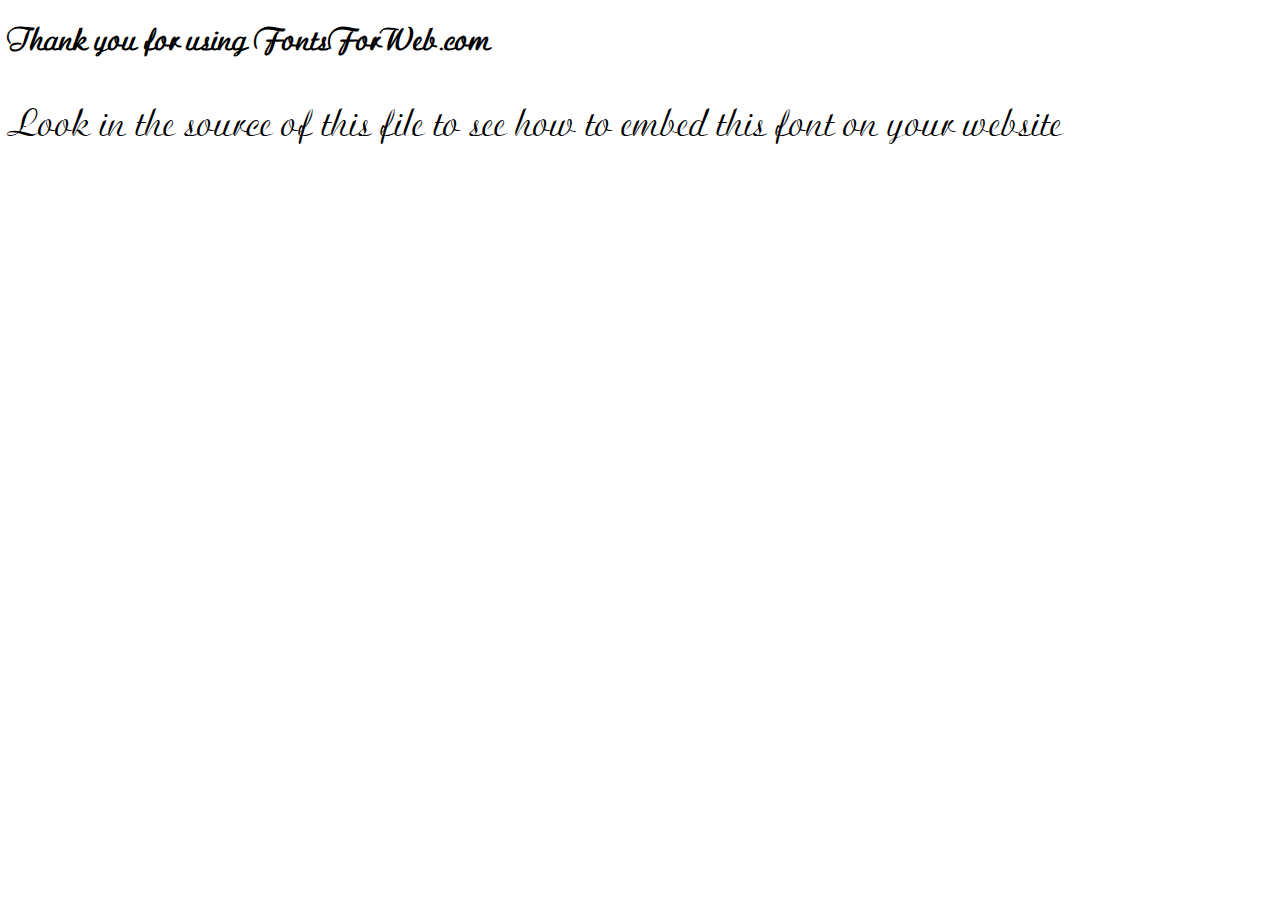
<file: Server Side/http/fonts/ARIR/index.html>
<!DOCTYPE html>
<html class="no-js">
    <head>
        <meta charset="utf-8">
        <meta http-equiv="X-UA-Compatible" content="IE=edge">
        <title> web font from FontsForWeb.com</title>
        <meta name="description" content="">
        <meta name="viewport" content="width=device-width, initial-scale=1">
        <link rel="stylesheet" href="font.css">
        <style type="text/css">
		/* when @font-face is defined(it is in font.css) you can add the font to any rule by using font-family */
		h1 {
			font-family: 'ARIR';
		}
		</style>
    </head>
    <body>
    	<h1>Thank you for using FontsForWeb.com</h1>
        <p class="fontsforweb_fontid_15812">Look in the source of this file to see how to embed this font on your website</p>
    </body>
</html>
</file>
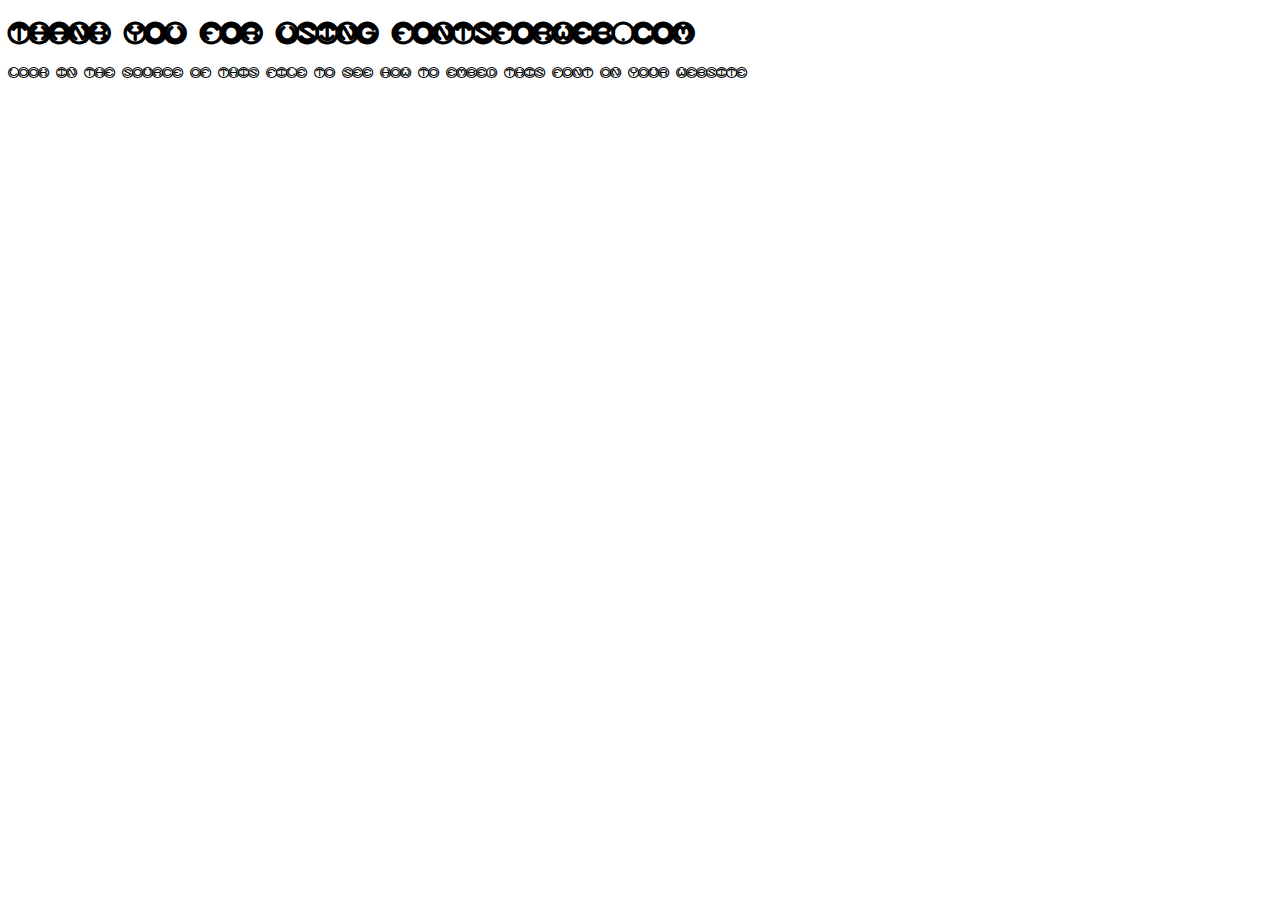
<file: Server Side/http/fonts/spheroid/index.html>
<!DOCTYPE html>
<html class="no-js">
    <head>
        <meta charset="utf-8">
        <meta http-equiv="X-UA-Compatible" content="IE=edge">
        <title> web font from FontsForWeb.com</title>
        <meta name="description" content="">
        <meta name="viewport" content="width=device-width, initial-scale=1">
        <link rel="stylesheet" href="font.css">
        <style type="text/css">
		/* when @font-face is defined(it is in font.css) you can add the font to any rule by using font-family */
		h1 {
			font-family: 'spheroid';
		}
		</style>
    </head>
    <body>
    	<h1>Thank you for using FontsForWeb.com</h1>
        <p class="fontsforweb_fontid_975">Look in the source of this file to see how to embed this font on your website</p>
    </body>
</html>
</file>
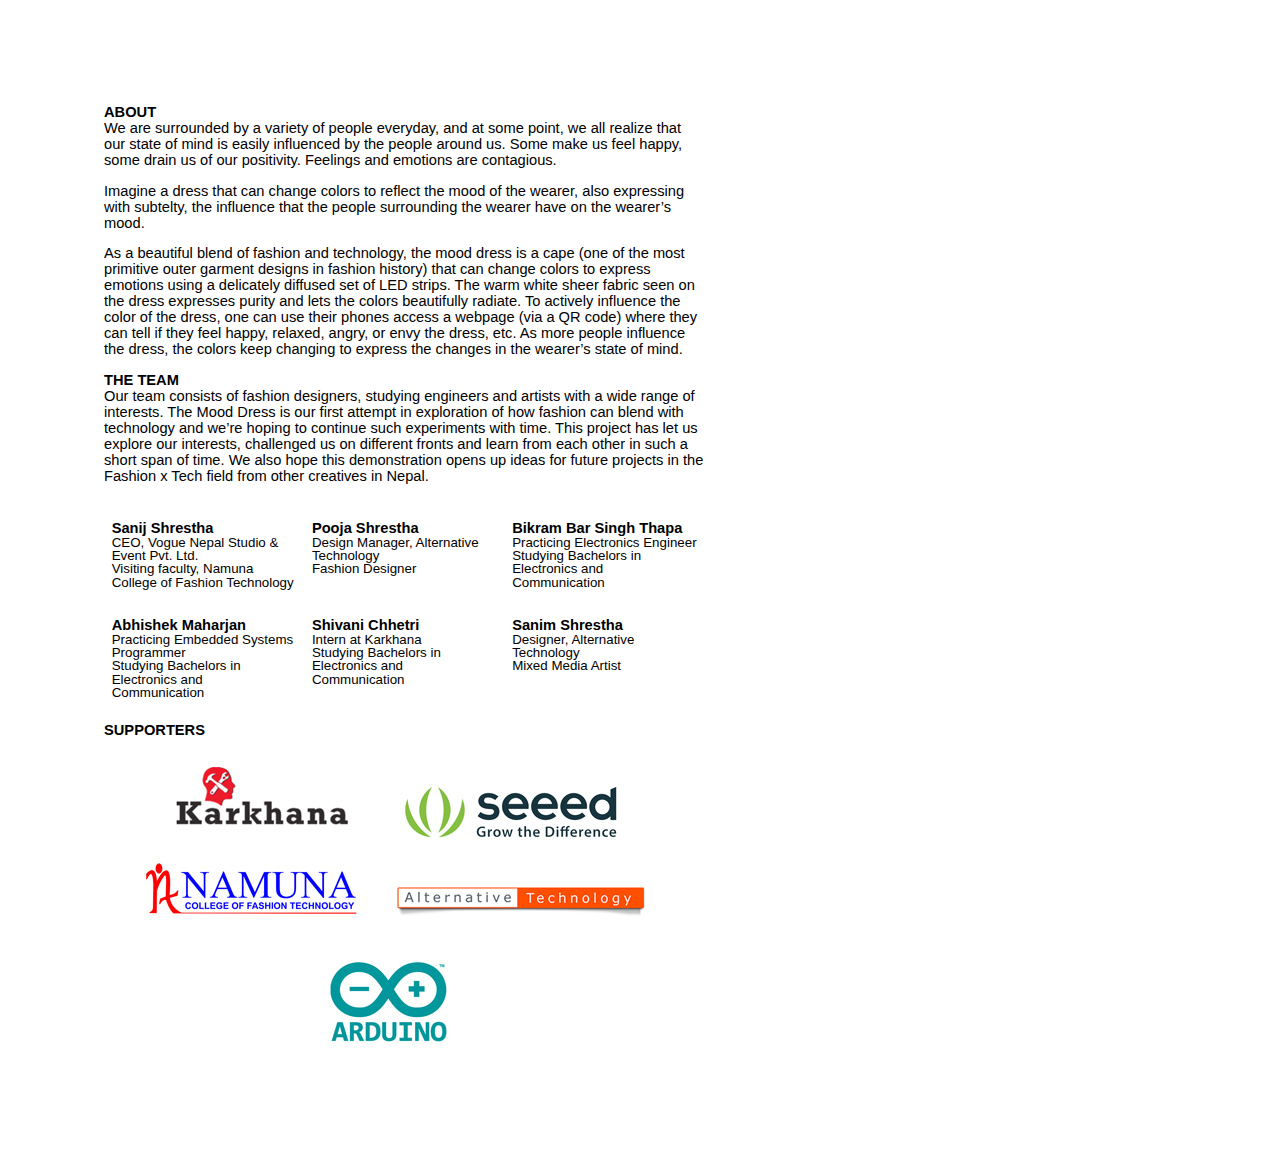
<file: Server Side/http/mood-dress/about/index.html>
<html><head><title>Untitled document</title><meta content="text/html; charset=UTF-8" http-equiv="content-type"><style type="text/css">ol{margin:0;padding:0}.c4{border-bottom-width:1pt;border-top-style:solid;width:150.4pt;border-right-style:solid;padding:5pt 5pt 5pt 5pt;border-bottom-color:#ffffff;border-top-width:1pt;border-bottom-style:solid;vertical-align:top;border-top-color:#ffffff;border-left-color:#ffffff;border-right-color:#ffffff;border-left-style:solid;border-right-width:1pt;border-left-width:1pt}.c5{vertical-align:baseline;color:#000000;font-size:11pt;font-style:normal;font-family:"Arial";text-decoration:none;font-weight:normal}.c2{vertical-align:baseline;color:#000000;font-size:10pt;font-style:normal;font-family:"Arial";text-decoration:none;font-weight:normal}.c7{vertical-align:baseline;color:#000000;font-size:11pt;font-style:normal;font-family:"Arial";text-decoration:none;font-weight:bold}.c1{line-height:1.0;padding-top:0pt;text-align:left;direction:ltr;padding-bottom:0pt}.c0{widows:2;orphans:2;height:11pt;direction:ltr}.c11{max-width:451.3pt;background-color:#ffffff;padding:72pt 72pt 72pt 72pt}.c6{margin-right:auto;border-collapse:collapse}.c8{widows:2;orphans:2;direction:ltr}.c3{height:11pt}.c10{height:0pt}.c9{font-weight:bold}.title{widows:2;padding-top:0pt;line-height:1.15;orphans:2;text-align:left;color:#000000;font-size:21pt;font-family:"Trebuchet MS";padding-bottom:0pt;page-break-after:avoid}.subtitle{widows:2;padding-top:0pt;line-height:1.15;orphans:2;text-align:left;color:#666666;font-style:italic;font-size:13pt;font-family:"Trebuchet MS";padding-bottom:10pt;page-break-after:avoid}li{color:#000000;font-size:11pt;font-family:"Arial"}p{color:#000000;font-size:11pt;margin:0;font-family:"Arial"}h1{widows:2;padding-top:10pt;line-height:1.15;orphans:2;text-align:left;color:#000000;font-size:16pt;font-family:"Trebuchet MS";padding-bottom:0pt;page-break-after:avoid}h2{widows:2;padding-top:10pt;line-height:1.15;orphans:2;text-align:left;color:#000000;font-size:13pt;font-family:"Trebuchet MS";font-weight:bold;padding-bottom:0pt;page-break-after:avoid}h3{widows:2;padding-top:8pt;line-height:1.15;orphans:2;text-align:left;color:#666666;font-size:12pt;font-family:"Trebuchet MS";font-weight:bold;padding-bottom:0pt;page-break-after:avoid}h4{widows:2;padding-top:8pt;line-height:1.15;orphans:2;text-align:left;color:#666666;font-size:11pt;text-decoration:underline;font-family:"Trebuchet MS";padding-bottom:0pt;page-break-after:avoid}h5{widows:2;padding-top:8pt;line-height:1.15;orphans:2;text-align:left;color:#666666;font-size:11pt;font-family:"Trebuchet MS";padding-bottom:0pt;page-break-after:avoid}h6{widows:2;padding-top:8pt;line-height:1.15;orphans:2;text-align:left;color:#666666;font-style:italic;font-size:11pt;font-family:"Trebuchet MS";padding-bottom:0pt;page-break-after:avoid}</style></head><body class="c11"><p class="c8"><span class="c9">ABOUT</span></p><p class="c8"><span>We are surrounded by a variety of people everyday, and at some point, we all realize that our state of mind is easily influenced by the people around us. Some make us feel happy, some drain us of our positivity. Feelings and emotions are contagious.</span></p><p class="c0"><span></span></p><p class="c8"><span>Imagine a dress that can change colors to reflect the mood of the wearer, also expressing with subtelty, the influence that the people surrounding the wearer have on the wearer&rsquo;s mood.</span></p><p class="c0"><span></span></p><p class="c8"><span>As a beautiful blend of fashion and technology, the mood dress is a cape (one of the most primitive outer garment designs in fashion history) that can change colors to express emotions using a delicately diffused set of LED strips. The warm white sheer fabric seen on the dress expresses purity and lets the colors beautifully radiate. To actively influence the color of the dress, one can use their phones access a webpage (via a QR code) where they can tell if they feel happy, relaxed, angry, or envy the dress, etc. As more people influence the dress, the colors keep changing to express the changes in the wearer&rsquo;s state of mind.</span></p><p class="c0"><span></span></p><p class="c8"><span class="c9">THE TEAM</span></p><p class="c8"><span>Our team consists of fashion designers, studying engineers and artists with a wide range of interests. The Mood Dress is our first attempt in exploration of how fashion can blend with technology and we&rsquo;re hoping to continue such experiments with time. This project has let us explore our interests, challenged us on different fronts and learn from each other in such a short span of time. We also hope this demonstration opens up ideas for future projects in the Fashion x Tech field from other creatives in Nepal.</span></p><p class="c0"><span></span></p><p class="c0"><span></span></p><a href="#" name="cb92074b56bc85bc0736950980b726bf0d55104d"></a><a href="#" name="0"></a><table cellpadding="0" cellspacing="0" class="c6"><tbody><tr class="c10"><td class="c4" colspan="1" rowspan="1"><p class="c1"><span class="c7">Sanij Shrestha</span></p><p class="c1"><span class="c2">CEO, Vogue Nepal Studio &amp; Event Pvt. Ltd.</span></p><p class="c1"><span class="c2">Visiting faculty, Namuna College of Fashion Technology</span></p></td><td class="c4" colspan="1" rowspan="1"><p class="c1"><span class="c7">Pooja Shrestha</span></p><p class="c1"><span class="c2">Design Manager, Alternative Technology</span></p><p class="c1"><span class="c2">Fashion Designer</span></p><p class="c1 c3"><span class="c5"></span></p></td><td class="c4" colspan="1" rowspan="1"><p class="c1"><span class="c7">Bikram Bar Singh Thapa</span></p><p class="c1"><span class="c2">Practicing Electronics Engineer</span></p><p class="c1"><span class="c2">Studying Bachelors in Electronics and Communication</span></p><p class="c1 c3"><span class="c5"></span></p></td></tr><tr class="c10"><td class="c4" colspan="1" rowspan="1"><p class="c1"><span class="c7">Abhishek Maharjan</span></p><p class="c1"><span class="c2">Practicing Embedded Systems Programmer</span></p><p class="c1"><span class="c2">Studying Bachelors in Electronics and Communication</span></p><p class="c1 c3"><span class="c5"></span></p></td><td class="c4" colspan="1" rowspan="1"><p class="c1"><span class="c7">Shivani Chhetri</span></p><p class="c1"><span class="c2">Intern at Karkhana</span></p><p class="c1"><span class="c2">Studying Bachelors in Electronics and Communication</span></p><p class="c1 c3"><span class="c5"></span></p></td><td class="c4" colspan="1" rowspan="1"><p class="c1"><span class="c7">Sanim Shrestha</span></p><p class="c1"><span class="c2">Designer, Alternative Technology</span></p><p class="c1"><span class="c2">Mixed Media Artist</span></p><p class="c1 c3"><span class="c5"></span></p></td></tr></tbody></table><p class="c8"><span class="c9">SUPPORTERS</span></p><p class="c0"><span class="c9"></span></p><p class="c8"><span style="overflow: hidden; display: inline-block; margin: 0.00px 0.00px; border: 0.00px solid #000000; transform: rotate(0.00rad) translateZ(0px); -webkit-transform: rotate(0.00rad) translateZ(0px); width: 600.00px; height: 310.00px;"><img alt="supporters.jpg" src="images/image00.jpg" style="width: 600.00px; height: 310.00px; margin-left: 0.00px; margin-top: 0.00px; transform: rotate(0.00rad) translateZ(0px); -webkit-transform: rotate(0.00rad) translateZ(0px);" title=""></span></p></body></html>
</file>
<file: Server Side/http/fonts/ARIR/font.css>
@font-face {
	font-family: 'ARIR';
	src: url('./ARIR.eot');
	src: local('ARIR'), url('./ARIR.woff') format('woff'), url('./ARIR.ttf') format('truetype');
}
/* use this class to attach this font to any element i.e. <p class="fontsforweb_fontid_15812">Text with this font applied</p> */
.fontsforweb_fontid_15812 {
	font-family: 'ARIR' !important;
	font-size: 250%;
}

/* Font downloaded from FontsForWeb.com */
</file>
<file: Server Side/http/fonts/spheroid/font.css>
@font-face {
	font-family: 'spheroid';
	src: url('./spheroid.eot');
	src: local('spheroid'), url('./spheroid.woff') format('woff'), url('./spheroid.ttf') format('truetype');
}
/* use this class to attach this font to any element i.e. <p class="fontsforweb_fontid_975">Text with this font applied</p> */
.fontsforweb_fontid_975 {
	font-family: 'spheroid';

}

/* Font downloaded from FontsForWeb.com */
</file>
